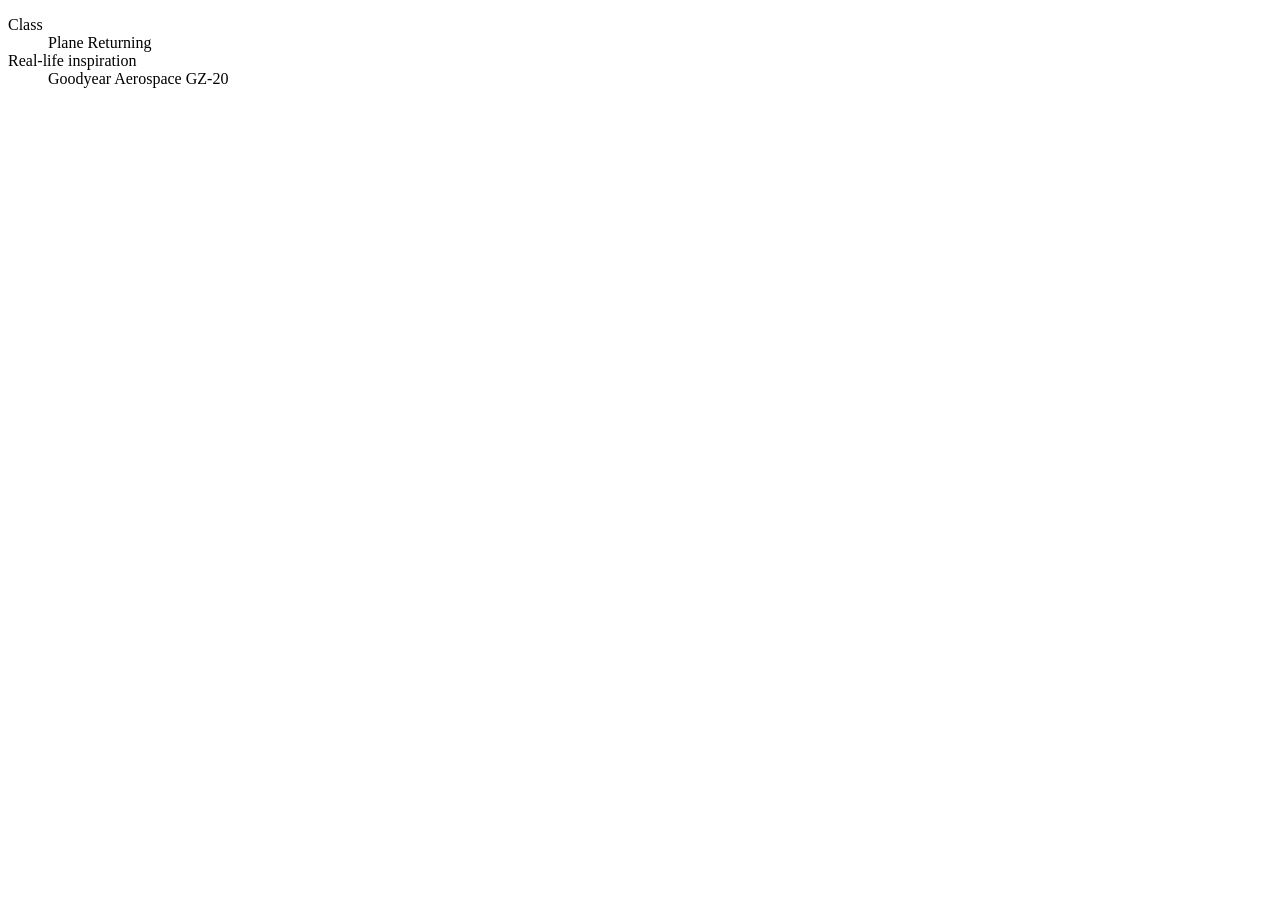
<file: tests/fixtures/intel-vehicle-blimp.html>
<!doctype html>
<html lang="en">
<head>
<script type="application/ld+json">{"@context":"https://schema.org","@graph":[{"@type":"Thing","name":"Blimp","description":"An airship reported to appear in the first Grand Theft Auto VI trailer, returning from GTA V as a slow, iconic aircraft over the city skyline.","url":"https://gta6intel.com/vehicles/blimp","subjectOf":{"@type":"VideoGame","name":"Grand Theft Auto VI"},"image":[{"@type":"ImageObject","contentUrl":"https://media.gta6intel.com/cdn-cgi/image/width=2560,quality=82,format=auto,fit=scale-down/media/site-uploads/blimp-gta-6-blimp.webp","caption":"Distant aerial view of a white blimp over an island in GTA 6","creditText":"Rockstar Games"}]},{"@type":"BreadcrumbList","itemListElement":[{"@type":"ListItem","position":1,"name":"GTA6Intel","item":"https://gta6intel.com"},{"@type":"ListItem","position":2,"name":"Vehicles","item":"https://gta6intel.com/vehicles"},{"@type":"ListItem","position":3,"name":"Blimp","item":"https://gta6intel.com/vehicles/blimp"}]},{"@type":"FAQPage","mainEntity":[{"@type":"Question","name":"What real car is the Blimp based on?","acceptedAnswer":{"@type":"Answer","text":"The Blimp looks based on the Goodyear Aerospace GZ-20."}}]}]}</script>
</head>
<body>
<dl class="facts-grid is-short">
                                                    <div class="fact">
                    <dt>Class</dt>
                    <dd>Plane                       <span class="fact-pill"  data-badge="returning" >Returning</span> </dd>
                  </div>
                                                    <div class="fact">
                    <dt>Real-life inspiration</dt>
                    <dd>Goodyear Aerospace GZ-20                       </dd>
                  </div>
                              </dl>
</body>
</html>
</file>
